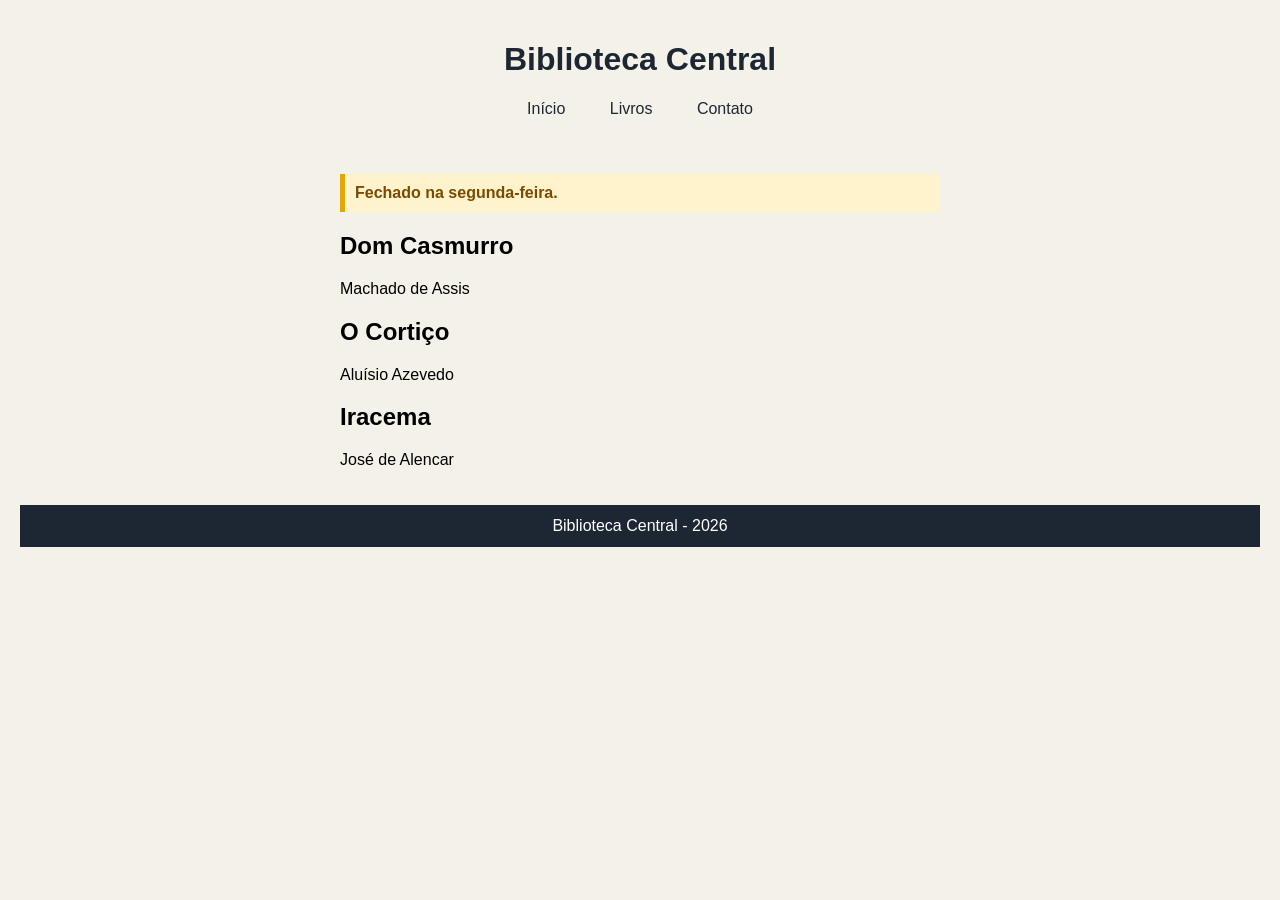
<file: index.html>
<!DOCTYPE html>
<html lang="pt-BR">
<head>
  <meta charset="utf-8">
  <meta name="viewport" content="width=device-width, initial-scale=1">
  <title>Biblioteca</title>
  <link rel="stylesheet" href="style.css">
</head>
<body>
  <header><h1>Biblioteca Central</h1></header>
  <nav>
    <a href="#">Início</a>
    <a href="#">Livros</a>
    <a href="#">Contato</a>
  </nav>
  <main>
    <p class="aviso">Fechado na segunda-feira.</p>
    <div class="cartao"><h2>Dom Casmurro</h2><p>Machado de Assis</p></div>
    <div class="cartao"><h2>O Cortiço</h2><p>Aluísio Azevedo</p></div>
    <div class="cartao"><h2>Iracema</h2><p>José de Alencar</p></div>
  </main>
  <footer>Biblioteca Central - 2026</footer>
</body>
</html>
</file>
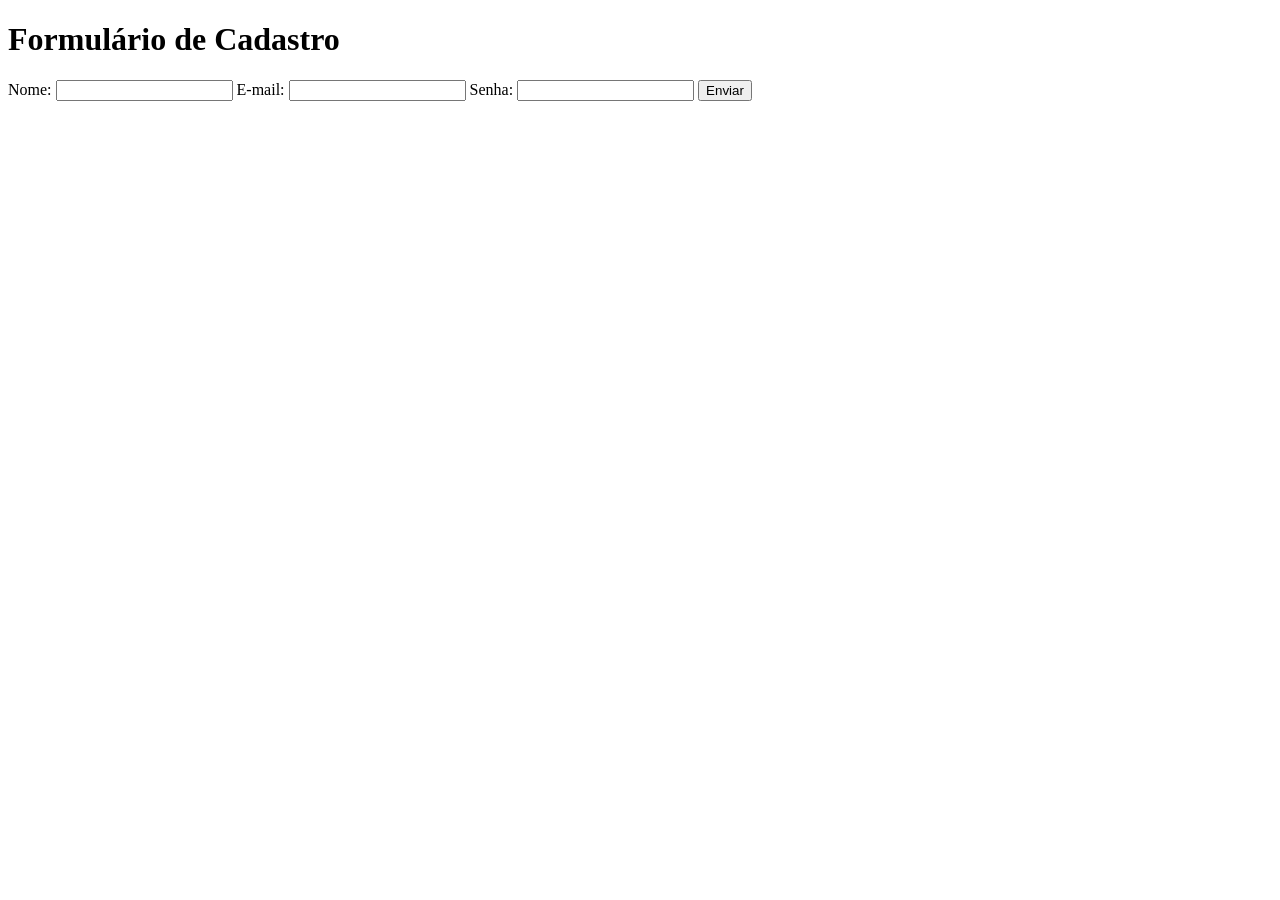
<file: ex02.html>
<!DOCTYPE html>
<html lang="pt-BR">
<head>
    <meta charset="UTF-8">
    <meta name="viewport" content="width=device-width, initial-scale=1.0">
    <title>Cadastro</title>
</head>
<body>

    <h1>Formulário de Cadastro</h1>

    <form action="#" method="post">

        <label for="nome">Nome:</label>
        <input type="text" id="nome" name="nome" required>

        <label for="email">E-mail:</label>
        <input type="email" id="email" name="email" required>

        <label for="senha">Senha:</label>
        <input type="password" id="senha" name="senha" required>

        <button type="submit">Enviar</button>

    </form>

</body>
</html>
</file>
<file: style.css>
body {
    background: #f4f1e8;
    font-family: Arial, sans-serif;
    margin: 0;
    padding: 20px;
}

h1 {
    text-align: center;
    color: #1c2733;
}

nav {
    text-align: center;
    margin: 20px;
    gap: 20px;
}

nav a {
    display: inline-block;
    margin: 0 20px;
    color: #1c2733;
    text-decoration: none;
}

nav a:hover {
    color: red;
}

main {
    max-width: 600px;
    margin: 0 auto;
    padding: 20px;
}

.card {
    background: white;
    border: 1px solid #999;
    border-radius: 8px;
    padding: 12px;
    margin-bottom: 16px;
}

.aviso {
    background: #fff3cd;
    color: #7a4b00;
    font-weight: bold;
    border-left: 5px solid #e0a800;
    padding: 10px;
}

.card:hover {
    background: #eef4ff;
}

footer {
    text-align: center;
    background: #1c2733;
    color: white;
    padding: 12px;
}
</file>
